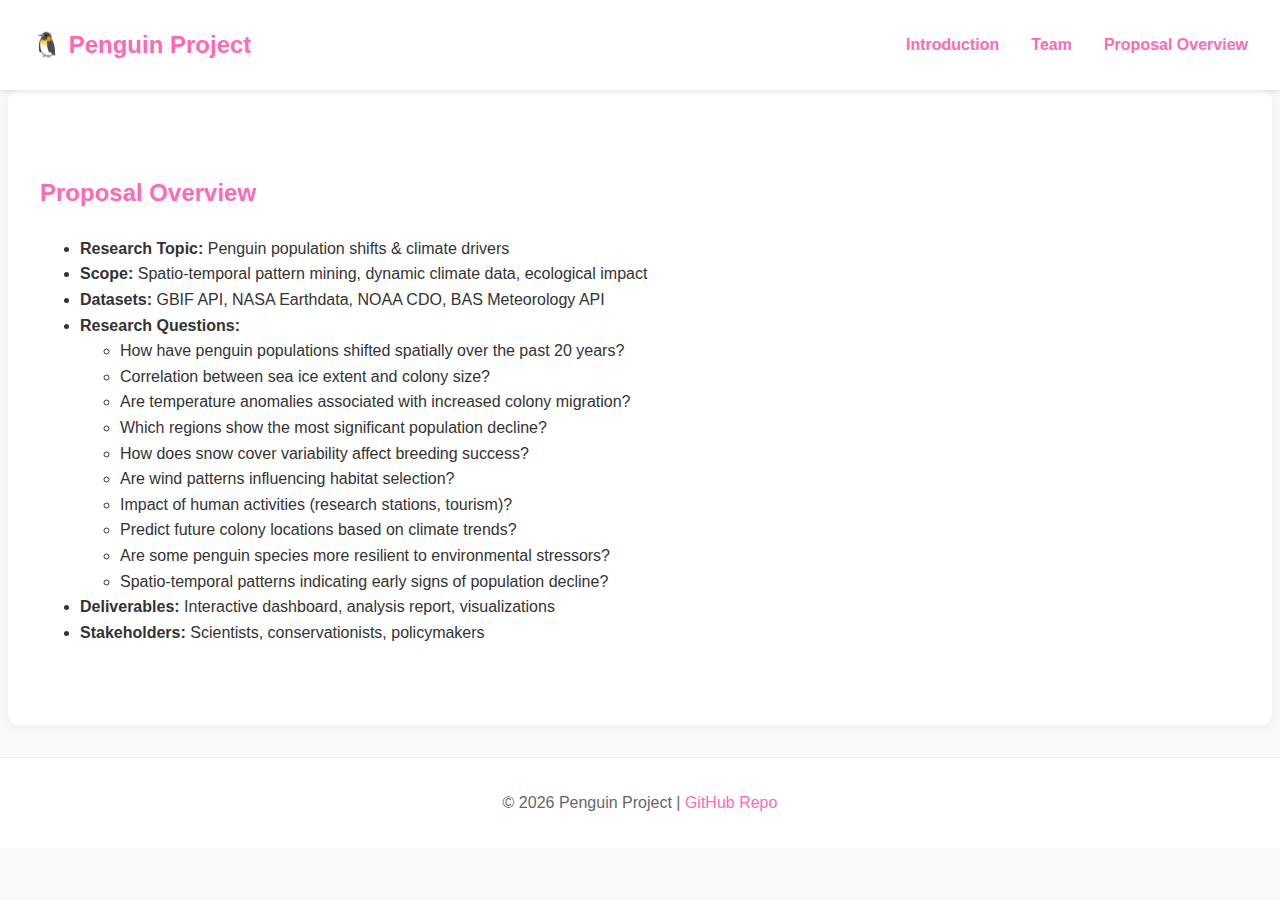
<file: proposal.html>
<!DOCTYPE html>
<html lang="en">
<head>
<meta charset="UTF-8">
<meta name="viewport" content="width=device-width, initial-scale=1.0">
<title>Penguin Project - Proposal Overview</title>
<link rel="stylesheet" href="style.css">
</head>
<body>

<header>
    <div class="logo">🐧 Penguin Project</div>
    <nav>
        <ul>
            <li><a href="index.html">Introduction</a></li>
            <li><a href="team.html">Team</a></li>
            <li><a href="proposal.html" class="active">Proposal Overview</a></li>
        </ul>
    </nav>
</header>

<section class="section">
    <h2>Proposal Overview</h2>
    <ul>
        <li><strong>Research Topic:</strong> Penguin population shifts & climate drivers</li>
        <li><strong>Scope:</strong> Spatio-temporal pattern mining, dynamic climate data, ecological impact</li>
        <li><strong>Datasets:</strong> GBIF API, NASA Earthdata, NOAA CDO, BAS Meteorology API</li>
        <li><strong>Research Questions:</strong>
            <ul>
                <li>How have penguin populations shifted spatially over the past 20 years?</li>
                <li>Correlation between sea ice extent and colony size?</li>
                <li>Are temperature anomalies associated with increased colony migration?</li>
                <li>Which regions show the most significant population decline?</li>
                <li>How does snow cover variability affect breeding success?</li>
                <li>Are wind patterns influencing habitat selection?</li>
                <li>Impact of human activities (research stations, tourism)?</li>
                <li>Predict future colony locations based on climate trends?</li>
                <li>Are some penguin species more resilient to environmental stressors?</li>
                <li>Spatio-temporal patterns indicating early signs of population decline?</li>
            </ul>
        </li>
        <li><strong>Deliverables:</strong> Interactive dashboard, analysis report, visualizations</li>
        <li><strong>Stakeholders:</strong> Scientists, conservationists, policymakers</li>
    </ul>
</section>

<footer>
    <p>&copy; 2026 Penguin Project | <a href="https://github.com/iship-itb14" target="_blank">GitHub Repo</a></p>
</footer>

</body>
</html>
</file>
<file: style.css>
/*Global */
body {
    font-family: 'Segoe UI', Tahoma, Geneva, Verdana, sans-serif;
    margin: 0;
    color: #333;
    line-height: 1.6;
    background-color: #f9f9f9;
}

a {
    color: #ff69b4;
    text-decoration: none;
}

a:hover {
    text-decoration: underline;
}

/* Header */
header {
    position: sticky;
    top: 0;
    background-color: #fff;
    display: flex;
    justify-content: space-between;
    align-items: center;
    padding: 1rem 2rem;
    box-shadow: 0 2px 5px rgba(0,0,0,0.1);
    z-index: 1000;
}

header .logo {
    font-size: 1.5rem;
    font-weight: bold;
    color: #ff69b4;
}

nav ul {
    list-style: none;
    display: flex;
    gap: 2rem;
}

nav li {
    font-weight: bold;
}

/* Hero Section */
.hero {
    background: url('images/penguin_banner.jpg') no-repeat center center/cover;
    color: #fff;
    padding: 6rem 2rem;
    text-align: center;
}

.hero h1 {
    font-family: 'Playfair Display', serif;
    font-size: 2.5rem;
    margin-bottom: 1rem;
}

.hero p {
    font-size: 1.2rem;
}

/* Sections */
.section {
    padding: 4rem 2rem;
    max-width: 1200px;
    margin: 0 auto;
    background-color: #fff;
    margin-bottom: 2rem;
    border-radius: 10px;
    box-shadow: 0 2px 10px rgba(0,0,0,0.05);
}

.section h2 {
    color: #ff69b4;
    margin-bottom: 1.5rem;
}

/* Figures */
.intro-figure {
    max-width: 100%;
    display: block;
    margin: 1rem auto;
    border-radius: 10px;
    box-shadow: 0 2px 10px rgba(0,0,0,0.1);
}

/* Team */
.team-container {
    display: grid;
    grid-template-columns: repeat(2, 1fr); /* 2 columns */
    gap: 2rem;
    max-width: 900px;
    margin: 0 auto;
    padding: 2rem 1rem;
}

.team-member {
    background: #fff1f6;
    border-radius: 16px;
    padding: 1.5rem;
    text-align: center;
    box-shadow: 0 8px 20px rgba(0, 0, 0, 0.08);
    transition: transform 0.25s ease, box-shadow 0.25s ease;
}

.team-member:hover {
    transform: translateY(-6px);
    box-shadow: 0 12px 28px rgba(0, 0, 0, 0.12);
}

.team-member img {
    width: 120px;
    height: 120px;
    object-fit: cover;
    border-radius: 50%;
    margin-bottom: 1rem;
}


.links a {
    margin: 0 0.5rem;
}

/* Footer */
footer {
    text-align: center;
    padding: 1rem;
    background-color: #fff;
    border-top: 1px solid #eee;
    color: #666;
    margin-top: 2rem;
}
.tab-content {
    max-width: 1200px;
    margin: 2rem auto;
}

.tab-section {
    display: none;
    background-color: #fff;
    padding: 2rem;
    border-radius: 10px;
    box-shadow: 0 2px 10px rgba(0,0,0,0.05);
}

.tab-section.active {
    display: block;
}

.responsive-img {
    max-width: 100%;
    height: auto;
    display: block;
    margin: 0 auto;
  }


.section .team-container {
    display: grid !important;
    grid-template-columns: repeat(2, minmax(0, 1fr)) !important;
    gap: 2.5rem;
    justify-items: stretch;
}

.section .team-member {
    width: 100%;
    max-width: 100%;
}
</file>
